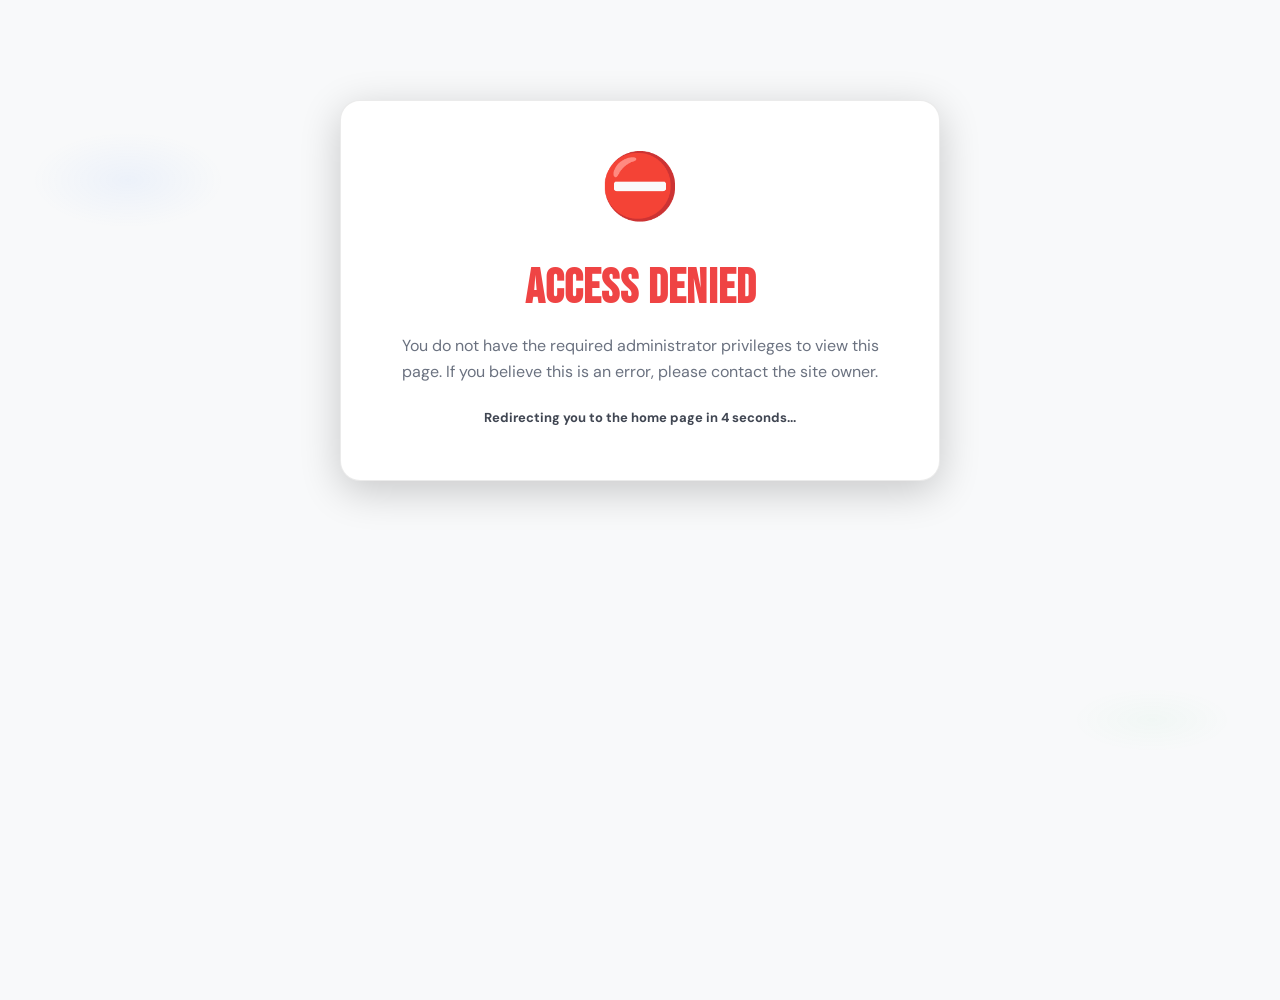
<file: denied.html>
<!doctype html>
<html lang="en">
<head>
  <meta charset="utf-8" />
  <meta name="viewport" content="width=device-width,initial-scale=1" />
  <title>Access Denied - Flux</title>
  <link href="https://fonts.googleapis.com/css2?family=Bebas+Neue&family=DM+Sans:wght@400;500;700&display=swap" rel="stylesheet">
  <link rel="stylesheet" href="style.css">
  <script>
    (function() {
      try {
        if (localStorage.getItem('flux_dark') === '1' ||
            (localStorage.getItem('flux_dark') === null && window.matchMedia('(prefers-color-scheme: dark)').matches)) {
          document.documentElement.classList.add('dark');
        }
        if (localStorage.getItem('flux_beta') === '1') document.documentElement.classList.add('beta');
      } catch(e) {}
    })();
  </script>
  <style>
    .denied-page {
      max-width: 600px;
      margin: 100px auto;
      padding: 40px;
      text-align: center;
      background: var(--panel);
      border: 1px solid var(--glass-border);
      border-radius: 20px;
      box-shadow: 0 10px 40px rgba(0,0,0,0.2);
    }
    .denied-icon {
      font-size: 64px;
      margin-bottom: 20px;
      display: block;
    }
    .denied-title {
      font-family: 'Bebas Neue', sans-serif;
      font-size: 48px;
      color: #ef4444;
      margin: 0 0 10px;
      letter-spacing: 1px;
    }
    .denied-text {
      font-size: 16px;
      color: var(--muted);
      line-height: 1.6;
      margin: 0 0 24px;
    }
    .redirect-text {
      font-size: 13px;
      color: var(--text);
      font-weight: 700;
      opacity: 0.8;
    }
  </style>
</head>
<body>
  <div class="denied-page">
    <span class="denied-icon">⛔</span>
    <h1 class="denied-title">ACCESS DENIED</h1>
    <p class="denied-text">You do not have the required administrator privileges to view this page. If you believe this is an error, please contact the site owner.</p>
    <p class="redirect-text">Redirecting you to the home page in <span id="countdown">5</span> seconds...</p>
  </div>

  <script>
    let timeLeft = 5;
    const countdownEl = document.getElementById('countdown');
    const timer = setInterval(() => {
      timeLeft--;
      countdownEl.textContent = timeLeft;
      if (timeLeft <= 0) {
        clearInterval(timer);
        window.location.href = 'index.html';
      }
    }, 1000);
  </script>
</body>
</html>
</file>
<file: style.css>
/* style.css — Flux */

/* ═══════════════════════════════════════════
   DEFAULT UI  (original look, untouched)
═══════════════════════════════════════════ */

:root {
  --bg: #f8f9fa;
  --panel: #ffffff;
  --glass-bg: rgba(255,255,255,0.5);
  --glass-border: rgba(0,0,0,0.08);
  --accent: #3a7dff;
  --muted: #6b7280;
  --text: #111827;
  --card: #ffffff;
  --glass-blur: 10px;
  --radius: 14px;
  --glass-shadow: 0 8px 30px rgba(0,0,0,0.1);
  --glass-gradient: linear-gradient(135deg, rgba(255,255,255,0.6), rgba(255,255,255,0.3));
  --input-bg: transparent;
  --footer-border: rgba(0,0,0,0.05);
}

html.dark {
  --bg: #0f1117;
  --panel: #1a1d27;
  --glass-bg: rgba(255,255,255,0.04);
  --glass-border: rgba(255,255,255,0.08);
  --muted: #9ca3af;
  --text: #f3f4f6;
  --card: #1a1d27;
  --glass-shadow: 0 8px 30px rgba(0,0,0,0.4);
  --glass-gradient: linear-gradient(135deg, rgba(255,255,255,0.06), rgba(255,255,255,0.02));
  --input-bg: rgba(255,255,255,0.05);
  --footer-border: rgba(255,255,255,0.06);
}

html.dark body {
  background:
    radial-gradient(1200px 600px at 10% 20%, rgba(58,125,255,0.08), transparent 60%),
    radial-gradient(1000px 400px at 90% 80%, rgba(99,102,241,0.06), transparent 60%),
    var(--bg);
  color: var(--text);
}
html.dark .nav-list a { color: var(--text); }
html.dark .logo { color: var(--accent); }
html.dark .title { color: var(--text); }
html.dark .hero h1 { color: var(--text); }
html.dark .modal-panel { background: var(--panel); }
html.dark .modal-header { border-color: var(--glass-border); }
html.dark .card-foot { border-color: var(--glass-border); }
html.dark input, html.dark select {
  background: var(--input-bg) !important;
  color: var(--text) !important;
  border-color: var(--glass-border) !important;
}

*{ box-sizing: border-box; }
html, body { height: 100%; }
body {
  margin: 0;
  font-family: "DM Sans", system-ui, -apple-system, "Segoe UI", Roboto, "Helvetica Neue", Arial;
  background:
    radial-gradient(1200px 600px at 10% 20%, rgba(58,125,255,0.06), transparent 8%),
    radial-gradient(1000px 400px at 90% 80%, rgba(34,197,94,0.03), transparent 8%),
    var(--bg);
  color: var(--text);
  -webkit-font-smoothing: antialiased;
  line-height: 1.45;
  -webkit-tap-highlight-color: transparent;
  transition: background 0.3s ease, color 0.3s ease;
}

.topbar {
  display: flex; align-items: center; justify-content: space-between;
  gap: 16px; padding: 18px 28px;
  backdrop-filter: blur(6px); background: var(--glass-bg);
  border-bottom: 1px solid var(--glass-border);
  position: sticky; top: 0; z-index: 40; transition: background 0.3s ease;
}
.brand { display: flex; align-items: center; gap: 12px; }
.logo { font-family: 'Bebas Neue', sans-serif; font-size: 34px; color: var(--accent); text-decoration: none; letter-spacing: 1px; }
.tag { color: var(--muted); font-size: 13px; }
.nav { display: flex; align-items: center; gap: 12px; }
.nav-toggle { display: none; background: none; border: 0; color: var(--muted); font-size: 18px; padding: 6px 8px; border-radius: 10px; }
.nav-list { display: flex; gap: 4px; list-style: none; padding: 0; margin: 0; }
.nav-list a { color: var(--text); text-decoration: none; font-weight: 600; font-size: 14px; padding: 7px 14px; border-radius: 8px; }
.nav-list a.active, .nav-list a:hover { background: rgba(58,125,255,0.1); color: var(--accent); }
.right-actions { display: flex; align-items: center; gap: 10px; }
.icon-btn { background: transparent; border: 1px solid var(--glass-border); padding: 8px 12px; border-radius: 10px; color: var(--muted); text-decoration: none; transition: background 0.2s; }
.icon-btn:hover { background: rgba(58,125,255,0.08); }
.cta { background: var(--accent); color: white; padding: 10px 14px; border-radius: 10px; text-decoration: none; font-weight: 700; }

.hero {
  max-width: 1200px; margin: 28px auto; padding: 36px; border-radius: 18px;
  display: grid; grid-template-columns: 1fr 340px; gap: 26px; align-items: start;
  background: var(--glass-gradient); border: 1px solid var(--glass-border);
  box-shadow: var(--glass-shadow); backdrop-filter: blur(var(--glass-blur));
}
.hero h1 { font-family: 'Bebas Neue'; font-size: 48px; margin: 0; color: var(--text); }
.hero p { color: var(--muted); margin: 10px 0 18px; }
.hero-actions { display: flex; gap: 12px; }
.btn-large { background: var(--accent); padding: 12px 18px; border-radius: 12px; color: white; text-decoration: none; font-weight: 700; }
.btn-ghost { background: transparent; border: 1px solid var(--glass-border); padding: 10px 16px; border-radius: 12px; color: var(--muted); text-decoration: none; }
.hero-visual { position: relative; height: 160px; }
.tile { position: absolute; border-radius: 12px; background: var(--glass-gradient); box-shadow: 0 10px 40px rgba(0,0,0,0.08); border: 1px solid var(--glass-border); }
.tile-1 { width: 220px; height: 120px; right: 8px; top: 0; transform: rotate(-6deg); }
.tile-2 { width: 160px; height: 92px; right: 40px; top: 60px; transform: rotate(6deg); }
.tile-3 { width: 120px; height: 70px; left: 20px; bottom: 0; transform: rotate(-4deg); }

/* ── Commits Panel ── */
.hero-commits {
  border-left: 1px solid var(--glass-border);
  padding-left: 24px;
  min-width: 0;
  flex-shrink: 0;
  width: 340px;
}
.commits-header {
  display: flex;
  align-items: center;
  justify-content: space-between;
  margin-bottom: 12px;
}
.commit-row {
  display: flex;
  flex-direction: column;
  gap: 2px;
  padding: 8px 10px;
  border-radius: 10px;
  transition: background 0.15s;
  cursor: pointer;
  border: 1px solid transparent;
}
.commit-row:hover { background: rgba(58,125,255,0.06); border-color: rgba(58,125,255,0.15); }
.commit-sha-line {
  display: flex;
  align-items: center;
  gap: 8px;
}
.commit-sha {
  font-family: monospace;
  font-size: 11px;
  font-weight: 700;
  color: var(--accent);
  background: rgba(58,125,255,0.1);
  padding: 1px 6px;
  border-radius: 6px;
  text-decoration: none;
  flex-shrink: 0;
}
.commit-sha:hover { background: rgba(58,125,255,0.2); }
.commit-msg {
  font-size: 12px;
  font-weight: 600;
  color: var(--text);
  white-space: nowrap;
  overflow: hidden;
  text-overflow: ellipsis;
}
.commit-ai-desc {
  font-size: 11px;
  color: var(--muted);
  line-height: 1.4;
  margin-top: 2px;
}
.commit-ai-desc a {
  color: var(--accent);
  text-decoration: underline;
  font-weight: 600;
}
.commit-time {
  font-size: 10px;
  color: var(--muted);
}
.commit-new-badge {
  background: linear-gradient(135deg,#22c55e,#16a34a);
  color: white;
  font-size: 9px;
  font-weight: 800;
  padding: 1px 6px;
  border-radius: 20px;
  letter-spacing: 0.4px;
  text-transform: uppercase;
  flex-shrink: 0;
}
@media (max-width: 900px) {
  .hero-commits { display: none; }
}

.section { max-width: 1200px; margin: 28px auto; padding: 0 20px; }
.section-head { display: flex; align-items: center; justify-content: space-between; margin-bottom: 12px; }
.section-head h2 { margin: 0; font-family: 'Bebas Neue'; font-size: 26px; }
.search-wrap input, .controls input { background: var(--input-bg); border: 1px solid var(--glass-border); padding: 8px 12px; border-radius: 10px; color: var(--text); }
.controls select { background: var(--input-bg); border: 1px solid var(--glass-border); padding: 8px 12px; border-radius: 10px; color: var(--text); }
.controls { display: flex; gap: 10px; align-items: center; }

.grid { display: grid; grid-template-columns: repeat(auto-fill, minmax(220px, 1fr)); gap: 18px; }

.card {
  background: var(--glass-bg); border: 1px solid var(--glass-border);
  border-radius: 12px; overflow: hidden;
  transition: transform .18s ease, box-shadow .18s ease;
  display: flex; flex-direction: column; min-height: 320px; position: relative;
}
.card:hover { transform: translateY(-8px); box-shadow: 0 18px 60px rgba(0,0,0,0.12); }
.thumb { width: 100%; height: 160px; object-fit: cover; display: block; }
.card-body { padding: 12px; flex: 1; display: flex; flex-direction: column; gap: 8px; }
.title { font-family: 'Bebas Neue'; font-size: 18px; margin: 0; color: var(--text); }
.meta { color: var(--muted); font-size: 13px; }
.card-foot { display: flex; justify-content: space-between; align-items: center; padding: 12px; border-top: 1px solid var(--glass-border); }
.play-btn { background: var(--accent); padding: 10px 14px; border-radius: 10px; color: white; border: none; font-weight: 700; cursor: pointer; }
.open-btn { background: transparent; border: 1px solid var(--glass-border); padding: 8px 12px; border-radius: 10px; color: var(--muted); cursor: pointer; }
.favorite { width: 36px; height: 36px; border-radius: 9px; display: inline-grid; place-items: center; border: 1px solid var(--glass-border); cursor: pointer; color: var(--muted); background: transparent; }
.favorite.active { color: #ffd166; border-color: rgba(255,209,102,0.3); box-shadow: 0 6px 24px rgba(255,209,102,0.15); }

.hot-badge { position:absolute;top:8px;left:8px;background:linear-gradient(135deg,#ef4444,#f59e0b);color:white;font-size:10px;font-weight:800;padding:3px 8px;border-radius:20px;letter-spacing:0.5px;z-index:2;box-shadow:0 2px 8px rgba(239,68,68,0.4);display:inline-block;width:fit-content; }
.new-badge { position:absolute;top:8px;left:8px;background:linear-gradient(135deg,#22c55e,#16a34a);color:white;font-size:10px;font-weight:800;padding:3px 8px;border-radius:20px;letter-spacing:0.5px;z-index:2;box-shadow:0 2px 8px rgba(34,197,94,0.4);display:inline-block;width:fit-content; }
.compat-badge { display:inline-flex;align-items:center;background:rgba(58,125,255,0.1);color:var(--accent);font-size:10px;font-weight:700;padding:2px 7px;border-radius:20px;border:1px solid rgba(58,125,255,0.2);cursor:help;position:relative;z-index:10; }

.embed-warning { background: var(--glass-bg); padding: 12px; border-radius: 10px; border: 1px dashed var(--glass-border); margin-top: 12px; color: var(--muted); }
.hidden { display: none; }

.modal { position: fixed; inset: 0; display: none; align-items: center; justify-content: center; z-index: 120; }
.modal[aria-hidden="false"] { display: flex; }
.modal-backdrop { position: absolute; inset: 0; background: linear-gradient(180deg, rgba(0,0,0,0.08), rgba(0,0,0,0.12)); backdrop-filter: blur(3px); }
.modal-panel { position: relative; width: calc(100% - 40px); max-width: 1100px; height: 80vh; background: var(--panel); border-radius: 12px; box-shadow: 0 30px 100px rgba(0,0,0,0.2); overflow: hidden; display: flex; flex-direction: column; border: 1px solid var(--glass-border); }
.modal-header { display: flex; align-items: center; justify-content: space-between; padding: 12px 16px; border-bottom: 1px solid var(--glass-border); }
.modal-header [id^="modal-title"] { font-weight: 700; color: var(--text); }
.modal-tools { display: flex; gap: 8px; }
.tool-btn { background: transparent; border: 1px solid var(--glass-border); padding: 8px 10px; border-radius: 8px; color: var(--muted); cursor: pointer; }
.modal-body { flex: 1; display: flex; flex-direction: column; padding: 8px; }
.iframe-wrap { flex: 1; border-radius: 8px; overflow: hidden; background: #f1f1f1; }
iframe { width: 100%; height: 100%; border: 0; background: #f1f1f1; }

.site-footer { margin-top: 40px; padding: 28px 20px; border-top: 1px solid var(--footer-border); }
.footer-inner { max-width: 1200px; margin: 0 auto; display: flex; gap: 20px; align-items: center; justify-content: space-between; }
.logo-small { font-family: 'Bebas Neue'; font-size: 20px; color: var(--accent); text-decoration: none; }
.footer-links a { color: var(--muted); text-decoration: none; margin-right: 10px; }
.star-btn, .coffee-btn { display: inline-block; padding: 8px 12px; border-radius: 10px; text-decoration: none; background: var(--accent); color: #fff; }
.footer-brand p { color: var(--muted); font-size: 13px; margin: 4px 0 0; }
.footer-brand a { color: var(--accent); }
.copyright { display: block; text-align: center; color: var(--muted); font-size: 12px; margin-top: 16px; }
.creator { display: flex; align-items: center; gap: 18px; }
.creator-ava { width: 96px; height: 96px; border-radius: 12px; object-fit: cover; border: 1px solid var(--glass-border); }
.big-btn { display: inline-block; padding: 12px 18px; border-radius: 12px; background: var(--accent); color: #fff; text-decoration: none; margin-right: 12px; }
.big-btn.alt { background: transparent; border: 1px solid var(--glass-border); color: var(--muted); }
.glass { background: var(--glass-gradient); border: 1px solid var(--glass-border); box-shadow: var(--glass-shadow); backdrop-filter: blur(var(--glass-blur)); border-radius: 18px; padding: 28px; }

@media (max-width: 900px) {
  .hero { grid-template-columns: 1fr; padding: 22px; }
  .nav-list { display: none; }
  .nav-toggle { display: inline-block; }
  .topbar { padding: 12px; }
  .section { padding: 0 14px; }
  .footer-inner { flex-direction: column; align-items: flex-start; gap: 16px; }
}
@media (max-width: 768px) {
  #main-nav { overflow-x: auto; -webkit-overflow-scrolling: touch; scrollbar-width: none; flex-wrap: nowrap !important; }
  #main-nav::-webkit-scrollbar { display: none; }
}

@keyframes pulse-dot {
  0%, 100% { opacity: 1; transform: scale(1); }
  50% { opacity: 0.6; transform: scale(1.3); }
}
@keyframes floaty {
  0% { transform: translateY(0); }
  50% { transform: translateY(-6px); }
  100% { transform: translateY(0); }
}
.tile-1, .tile-3 { animation: floaty 4s ease-in-out infinite; }


/* ═══════════════════════════════════════════════════════════════
   🧪 BETA MODE  — html.beta class on <html> activates everything
   Additive layer: overrides default styles, keeps all features
═══════════════════════════════════════════════════════════════ */

/* Beta variables */
html.beta {
  --beta-bg: #0a0b0f;
  --beta-surface: #12141c;
  --beta-surface2: #1c1f2e;
  --beta-border: rgba(255,255,255,0.06);
  --beta-accent: #7c6aff;
  --beta-accent2: #a855f7;
  --beta-glow: rgba(124,106,255,0.25);
  --beta-text: #e8eaf0;
  --beta-muted: #6b7280;
  --beta-card: #161924;
  --beta-gradient: linear-gradient(135deg, #7c6aff, #a855f7);

  /* Override base vars so everything picks up */
  --bg: var(--beta-bg);
  --panel: var(--beta-surface);
  --glass-bg: rgba(255,255,255,0.03);
  --glass-border: var(--beta-border);
  --accent: var(--beta-accent);
  --muted: var(--beta-muted);
  --text: var(--beta-text);
  --card: var(--beta-card);
  --glass-shadow: 0 8px 40px rgba(0,0,0,0.6);
  --glass-gradient: linear-gradient(135deg, rgba(124,106,255,0.08), rgba(168,85,247,0.04));
  --glass-blur: 20px;
  --footer-border: rgba(255,255,255,0.05);
  --input-bg: rgba(255,255,255,0.04);
}

/* Body — rich dark with subtle animated aurora */
html.beta body {
  background: var(--beta-bg);
  color: var(--beta-text);
  animation: beta-aurora 12s ease-in-out infinite alternate;
}
@keyframes beta-aurora {
  0%   { background-position: 0% 0%; }
  100% { background-position: 100% 100%; }
}
html.beta body::before {
  content: '';
  position: fixed;
  inset: 0;
  z-index: -1;
  background:
    radial-gradient(ellipse 80vw 60vh at 20% 10%, rgba(124,106,255,0.12), transparent 60%),
    radial-gradient(ellipse 60vw 40vh at 80% 80%, rgba(168,85,247,0.09), transparent 55%),
    radial-gradient(ellipse 50vw 50vh at 50% 50%, rgba(56,189,248,0.05), transparent 60%),
    var(--beta-bg);
  pointer-events: none;
}

/* ── Beta Topbar ── */
html.beta .topbar {
  background: rgba(10,11,15,0.85);
  backdrop-filter: blur(20px);
  border-bottom: 1px solid var(--beta-border);
  padding: 12px 28px;
  box-shadow: 0 1px 0 rgba(255,255,255,0.04), 0 4px 24px rgba(0,0,0,0.4);
}
html.beta .logo {
  font-size: 32px;
  background: var(--beta-gradient);
  -webkit-background-clip: text;
  -webkit-text-fill-color: transparent;
  background-clip: text;
  filter: drop-shadow(0 0 12px rgba(124,106,255,0.4));
}
html.beta .nav-list a {
  color: var(--beta-muted);
  font-size: 13px;
  font-weight: 600;
  padding: 6px 13px;
  border-radius: 8px;
  letter-spacing: 0.2px;
  transition: all 0.2s;
}
html.beta .nav-list a:hover,
html.beta .nav-list a.active {
  background: rgba(124,106,255,0.15);
  color: #a78bfa;
}
html.beta .nav-list a.active {
  box-shadow: inset 0 0 0 1px rgba(124,106,255,0.3);
}
html.beta .icon-btn {
  border-color: var(--beta-border);
  color: var(--beta-muted);
  border-radius: 20px;
  padding: 7px 14px;
  font-size: 12px;
  letter-spacing: 0.2px;
}
html.beta .icon-btn:hover {
  background: rgba(124,106,255,0.12);
  border-color: rgba(124,106,255,0.3);
  color: #a78bfa;
}
html.beta .cta {
  background: var(--beta-gradient);
  border-radius: 20px;
  padding: 8px 18px;
  font-size: 13px;
  box-shadow: 0 4px 16px var(--beta-glow);
  letter-spacing: 0.2px;
}

/* ── Beta Hero ── */
html.beta .hero {
  background: linear-gradient(135deg, rgba(124,106,255,0.08), rgba(168,85,247,0.05));
  border-color: rgba(124,106,255,0.2);
  border-radius: 20px;
  box-shadow: 0 0 0 1px rgba(124,106,255,0.1), 0 24px 60px rgba(0,0,0,0.5);
}
html.beta .hero h1 {
  background: linear-gradient(135deg, #e8eaf0 30%, #a78bfa);
  -webkit-background-clip: text;
  -webkit-text-fill-color: transparent;
  background-clip: text;
}
html.beta .btn-large {
  background: var(--beta-gradient);
  border-radius: 20px;
  box-shadow: 0 4px 20px var(--beta-glow);
  padding: 12px 22px;
}
html.beta .btn-ghost {
  border-color: rgba(124,106,255,0.3);
  color: #a78bfa;
  border-radius: 20px;
}
html.beta .tile {
  background: linear-gradient(135deg, rgba(124,106,255,0.12), rgba(168,85,247,0.06));
  border-color: rgba(124,106,255,0.15);
  box-shadow: 0 8px 32px rgba(124,106,255,0.15);
}

/* ── Beta Cards ── */
html.beta .card {
  background: var(--beta-card);
  border: 1px solid var(--beta-border);
  border-radius: 14px;
  min-height: 0;
  overflow: hidden;
  transition: transform 0.2s cubic-bezier(0.34,1.56,0.64,1), box-shadow 0.2s ease, border-color 0.2s ease;
}
html.beta .card:hover {
  transform: translateY(-6px) scale(1.01);
  box-shadow: 0 20px 60px rgba(0,0,0,0.5), 0 0 0 1px rgba(124,106,255,0.3);
  border-color: rgba(124,106,255,0.3);
}
html.beta .thumb {
  height: 150px;
  filter: brightness(0.95);
  transition: filter 0.2s, transform 0.3s;
}
html.beta .card:hover .thumb {
  filter: brightness(1.05);
  transform: scale(1.03);
}
html.beta .card-body {
  background: var(--beta-card);
}
html.beta .title {
  color: var(--beta-text);
  font-size: 17px;
}
html.beta .meta {
  color: var(--beta-muted);
  font-size: 12px;
}
html.beta .card-foot {
  background: rgba(255,255,255,0.02);
  border-color: var(--beta-border);
}
html.beta .play-btn {
  background: var(--beta-gradient);
  border-radius: 20px;
  padding: 9px 18px;
  font-size: 13px;
  box-shadow: 0 4px 14px var(--beta-glow);
  letter-spacing: 0.2px;
  transition: opacity 0.15s, box-shadow 0.15s;
}
html.beta .play-btn:hover {
  opacity: 0.9;
  box-shadow: 0 6px 20px var(--beta-glow);
}
html.beta .favorite {
  border-color: var(--beta-border);
  border-radius: 20px;
  width: 34px; height: 34px;
}
html.beta .favorite:hover { border-color: #ffd166; }

/* ── Beta Badges ── */
html.beta .hot-badge {
  background: linear-gradient(135deg, #ef4444, #f97316);
  box-shadow: 0 2px 12px rgba(239,68,68,0.5);
  border-radius: 20px;
}
html.beta .new-badge {
  background: linear-gradient(135deg, #22c55e, #10b981);
  box-shadow: 0 2px 12px rgba(34,197,94,0.5);
  border-radius: 20px;
}
html.beta .compat-badge {
  background: rgba(124,106,255,0.12);
  color: #a78bfa;
  border-color: rgba(124,106,255,0.25);
}

/* ── Beta Section headings ── */
html.beta .section-head h2 {
  background: var(--beta-gradient);
  -webkit-background-clip: text;
  -webkit-text-fill-color: transparent;
  background-clip: text;
  font-size: 24px;
  letter-spacing: 0.5px;
}
html.beta .search-wrap input,
html.beta .controls input,
html.beta .controls select {
  background: rgba(255,255,255,0.04) !important;
  border-color: var(--beta-border) !important;
  color: var(--beta-text) !important;
  border-radius: 20px !important;
}

/* ── Beta Modal ── */
html.beta .modal-backdrop {
  background: rgba(0,0,0,0.7);
  backdrop-filter: blur(10px);
}
html.beta .modal-panel {
  background: var(--beta-surface);
  border-color: rgba(124,106,255,0.2);
  border-radius: 18px;
  box-shadow: 0 40px 120px rgba(0,0,0,0.7), 0 0 0 1px rgba(124,106,255,0.15);
}
html.beta .modal-header { border-color: var(--beta-border); }
html.beta .tool-btn {
  border-color: var(--beta-border);
  color: var(--beta-muted);
  border-radius: 20px;
}
html.beta .tool-btn:hover {
  background: rgba(124,106,255,0.1);
  border-color: rgba(124,106,255,0.3);
  color: #a78bfa;
}

/* ── Beta Glass util ── */
html.beta .glass {
  background: linear-gradient(135deg, rgba(124,106,255,0.06), rgba(168,85,247,0.03));
  border-color: rgba(124,106,255,0.15);
  box-shadow: 0 8px 40px rgba(0,0,0,0.4);
  border-radius: 20px;
}

/* ── Beta Footer ── */
html.beta .site-footer {
  border-color: var(--beta-border);
}
html.beta .logo-small {
  background: var(--beta-gradient);
  -webkit-background-clip: text;
  -webkit-text-fill-color: transparent;
  background-clip: text;
}
html.beta .star-btn, html.beta .coffee-btn {
  background: var(--beta-gradient);
  border-radius: 20px;
  box-shadow: 0 4px 14px var(--beta-glow);
}

/* ── Beta input overrides ── */
html.beta input, html.beta select, html.beta textarea {
  background: rgba(255,255,255,0.04) !important;
  border-color: var(--beta-border) !important;
  color: var(--beta-text) !important;
}

/* ── Beta indicator badge in dropdown ── */
.beta-mode-indicator {
  display: inline-flex;
  align-items: center;
  gap: 4px;
  background: linear-gradient(135deg, #7c6aff, #a855f7);
  color: white;
  font-size: 9px;
  font-weight: 800;
  padding: 2px 7px;
  border-radius: 20px;
  letter-spacing: 0.6px;
  text-transform: uppercase;
  margin-left: auto;
}

/* ═══════════════════════════════════════════════════════════════
   🧪 BETA MODE — EXTENDED REVOLUTIONARY LAYER
═══════════════════════════════════════════════════════════════ */

/* ── Instant dark background on beta to kill white flash ── */
html.beta,
html.beta body {
  background-color: #0a0b0f !important;
}

/* ── Scrollbar ── */
html.beta ::-webkit-scrollbar { width: 6px; height: 6px; }
html.beta ::-webkit-scrollbar-track { background: transparent; }
html.beta ::-webkit-scrollbar-thumb { background: rgba(124,106,255,0.3); border-radius: 20px; }
html.beta ::-webkit-scrollbar-thumb:hover { background: rgba(124,106,255,0.5); }

/* ── Selection ── */
html.beta ::selection { background: rgba(124,106,255,0.3); color: white; }

/* ── Topbar — frosted dark pill nav ── */
html.beta .topbar {
  padding: 10px 24px;
  background: rgba(10,11,15,0.9) !important;
  border-bottom: 1px solid rgba(255,255,255,0.05);
  box-shadow: 0 1px 30px rgba(0,0,0,0.5);
}
html.beta .nav-list {
  background: rgba(255,255,255,0.04);
  border-radius: 12px;
  padding: 4px;
  border: 1px solid rgba(255,255,255,0.06);
  gap: 2px;
}
html.beta .nav-list a {
  border-radius: 9px;
  font-size: 13px;
  padding: 6px 12px;
  color: rgba(255,255,255,0.5);
  font-weight: 500;
  transition: all 0.15s;
}
html.beta .nav-list a:hover {
  background: rgba(255,255,255,0.07);
  color: rgba(255,255,255,0.9);
}
html.beta .nav-list a.active {
  background: linear-gradient(135deg, rgba(124,106,255,0.35), rgba(168,85,247,0.25));
  color: #c4b5fd;
  box-shadow: 0 0 0 1px rgba(124,106,255,0.4);
  font-weight: 700;
}

/* ── User display name in nav ── */
html.beta #user-name { color: rgba(255,255,255,0.85) !important; }
html.dark #user-name { color: var(--text) !important; }
html.dark #profile-display-name { color: var(--text) !important; }
html.dark .profile-dropdown { background: var(--panel) !important; }

/* ── Grid — tighter, more tiles ── */
html.beta .grid {
  grid-template-columns: repeat(auto-fill, minmax(185px, 1fr));
  gap: 10px;
}

/* ── Cards — cinematic style ── */
html.beta .card {
  background: #0f1118;
  border: 1px solid rgba(255,255,255,0.05);
  border-radius: 12px;
  min-height: 0;
  box-shadow: 0 4px 20px rgba(0,0,0,0.4);
}
html.beta .card::after {
  content: '';
  position: absolute;
  inset: 0;
  border-radius: 12px;
  background: linear-gradient(to bottom, transparent 50%, rgba(0,0,0,0.7) 100%);
  pointer-events: none;
  z-index: 1;
  opacity: 0;
  transition: opacity 0.2s;
}
html.beta .card:hover::after { opacity: 1; }
html.beta .card:hover {
  border-color: rgba(124,106,255,0.4);
  box-shadow: 0 0 0 1px rgba(124,106,255,0.25), 0 20px 50px rgba(0,0,0,0.6);
  transform: translateY(-5px) scale(1.015);
}
html.beta .thumb {
  height: 145px;
  transition: transform 0.4s cubic-bezier(0.34,1.1,0.64,1);
}
html.beta .card:hover .thumb { transform: scale(1.06); }
html.beta .card-body {
  background: transparent;
  padding: 10px 10px 6px;
  position: relative;
  z-index: 2;
}
html.beta .card-foot {
  background: rgba(255,255,255,0.03);
  border-color: rgba(255,255,255,0.05);
  position: relative;
  z-index: 2;
}
html.beta .title { font-size: 15px; color: rgba(255,255,255,0.92); letter-spacing: 0.2px; }
html.beta .meta { font-size: 11px; color: rgba(255,255,255,0.35); }

/* ── Play button — glowing pill ── */
html.beta .play-btn {
  background: linear-gradient(135deg, #7c6aff, #a855f7);
  border-radius: 20px;
  padding: 8px 16px;
  font-size: 12px;
  letter-spacing: 0.3px;
  box-shadow: 0 4px 14px rgba(124,106,255,0.4);
  border: none;
  position: relative;
  overflow: hidden;
  transition: all 0.2s;
}
html.beta .play-btn::before {
  content: '';
  position: absolute;
  top: 0; left: -100%;
  width: 100%; height: 100%;
  background: linear-gradient(90deg, transparent, rgba(255,255,255,0.15), transparent);
  transition: left 0.4s;
}
html.beta .play-btn:hover::before { left: 100%; }
html.beta .play-btn:hover {
  transform: translateY(-1px);
  box-shadow: 0 6px 22px rgba(124,106,255,0.55);
}

/* ── Favourite button ── */
html.beta .favorite {
  width: 32px; height: 32px;
  border-radius: 8px;
  border-color: rgba(255,255,255,0.08);
  transition: all 0.15s;
}
html.beta .favorite:hover { border-color: #ffd166; color: #ffd166; background: rgba(255,209,102,0.08); }
html.beta .favorite.active { color: #ffd166; border-color: rgba(255,209,102,0.4); background: rgba(255,209,102,0.1); }

/* ── Section headings ── */
html.beta .section { padding: 0 20px; }
html.beta .section-head h2 {
  font-size: 13px;
  font-weight: 700;
  text-transform: uppercase;
  letter-spacing: 1.5px;
  background: none;
  -webkit-text-fill-color: unset;
  color: rgba(255,255,255,0.4);
  font-family: 'DM Sans', sans-serif;
}

/* ── Hero — immersive cinematic ── */
html.beta .hero {
  background: linear-gradient(135deg, rgba(124,106,255,0.1) 0%, rgba(10,11,15,0) 60%), #0f1118;
  border: 1px solid rgba(124,106,255,0.15);
  border-radius: 20px;
  box-shadow: 0 0 80px rgba(124,106,255,0.08), inset 0 1px 0 rgba(255,255,255,0.05);
  position: relative;
  overflow: hidden;
}
html.beta .hero::before {
  content: '';
  position: absolute;
  top: -60%; left: -20%;
  width: 60%; height: 200%;
  background: radial-gradient(ellipse, rgba(124,106,255,0.15), transparent 60%);
  pointer-events: none;
}
html.beta .hero h1 {
  -webkit-text-fill-color: unset;
  background: none;
  color: white;
  font-size: 52px;
  line-height: 1;
  text-shadow: 0 0 40px rgba(124,106,255,0.3);
}
html.beta .hero p { color: rgba(255,255,255,0.45); }
html.beta .btn-large {
  background: linear-gradient(135deg, #7c6aff, #a855f7);
  border-radius: 24px;
  padding: 13px 26px;
  font-size: 14px;
  box-shadow: 0 6px 24px rgba(124,106,255,0.45);
  letter-spacing: 0.3px;
  position: relative;
  overflow: hidden;
  transition: all 0.2s;
}
html.beta .btn-large:hover { transform: translateY(-2px); box-shadow: 0 10px 32px rgba(124,106,255,0.55); }
html.beta .btn-ghost {
  border-radius: 24px;
  border-color: rgba(255,255,255,0.1);
  color: rgba(255,255,255,0.5);
  padding: 12px 22px;
  transition: all 0.2s;
}
html.beta .btn-ghost:hover { border-color: rgba(124,106,255,0.4); color: #c4b5fd; background: rgba(124,106,255,0.08); }

/* ── Search & inputs ── */
html.beta .search-wrap input,
html.beta .controls input,
html.beta .controls select,
html.beta input:not([type="checkbox"]):not([type="radio"]),
html.beta select,
html.beta textarea {
  background: rgba(255,255,255,0.04) !important;
  border: 1px solid rgba(255,255,255,0.08) !important;
  color: rgba(255,255,255,0.8) !important;
  border-radius: 10px !important;
  transition: border-color 0.15s, box-shadow 0.15s;
}
html.beta input:focus,
html.beta select:focus,
html.beta textarea:focus {
  border-color: rgba(124,106,255,0.5) !important;
  box-shadow: 0 0 0 3px rgba(124,106,255,0.1) !important;
  outline: none !important;
}
html.beta input::placeholder,
html.beta textarea::placeholder { color: rgba(255,255,255,0.2) !important; }

/* ── Badges ── */
html.beta .hot-badge { letter-spacing: 0.5px; }
html.beta .new-badge { letter-spacing: 0.5px; }
html.beta .compat-badge { background: rgba(124,106,255,0.15); color: #a78bfa; border-color: rgba(124,106,255,0.3); }

/* ── Modals ── */
html.beta .modal-backdrop { background: rgba(0,0,0,0.75); backdrop-filter: blur(16px); }
html.beta .modal-panel {
  background: #0f1118;
  border: 1px solid rgba(124,106,255,0.2);
  border-radius: 20px;
  box-shadow: 0 40px 120px rgba(0,0,0,0.8), 0 0 0 1px rgba(124,106,255,0.1);
}
html.beta .modal-header { border-color: rgba(255,255,255,0.05); background: rgba(255,255,255,0.02); }
html.beta .modal-header [id^="modal-title"] { color: rgba(255,255,255,0.9); }
html.beta .tool-btn {
  border-color: rgba(255,255,255,0.08);
  color: rgba(255,255,255,0.4);
  border-radius: 8px;
  transition: all 0.15s;
}
html.beta .tool-btn:hover { background: rgba(124,106,255,0.12); border-color: rgba(124,106,255,0.3); color: #c4b5fd; }

/* ── Glass sections ── */
html.beta .glass {
  background: rgba(255,255,255,0.02);
  border: 1px solid rgba(255,255,255,0.06);
  border-radius: 20px;
  box-shadow: 0 8px 40px rgba(0,0,0,0.5);
}

/* ── Footer ── */
html.beta .site-footer {
  border-color: rgba(255,255,255,0.05);
  background: rgba(255,255,255,0.01);
}
html.beta .footer-links a { color: rgba(255,255,255,0.3); }
html.beta .footer-links a:hover { color: #a78bfa; }
html.beta .footer-brand p { color: rgba(255,255,255,0.25); }
html.beta .copyright { color: rgba(255,255,255,0.15); }
html.beta .logo-small { -webkit-text-fill-color: unset; background: none; color: #a78bfa; }
html.beta .star-btn, html.beta .coffee-btn {
  background: linear-gradient(135deg, #7c6aff, #a855f7);
  border-radius: 20px;
  box-shadow: 0 4px 14px rgba(124,106,255,0.35);
}

/* ── Icons ── */
html.beta .icon-btn {
  border-radius: 10px;
  background: rgba(255,255,255,0.04);
  border-color: rgba(255,255,255,0.06);
  color: rgba(255,255,255,0.5);
  transition: all 0.15s;
}
html.beta .icon-btn:hover { background: rgba(124,106,255,0.12); border-color: rgba(124,106,255,0.3); color: #c4b5fd; }

/* ── Visitor counter ── */
html.beta .visitor-counter span:first-child { background: #a78bfa !important; box-shadow: 0 0 8px #a78bfa !important; }

/* ── Embed warning ── */
html.beta .embed-warning { background: rgba(255,255,255,0.03); border-color: rgba(255,255,255,0.06); color: rgba(255,255,255,0.4); }

/* ── Toast container ── */
html.beta #toast-container > div {
  background: #1c1f2e !important;
  border-color: rgba(124,106,255,0.5) !important;
  color: rgba(255,255,255,0.9) !important;
  box-shadow: 0 8px 30px rgba(0,0,0,0.5) !important;
}

/* ── Dark mode text fixes (non-beta) ── */
html.dark #user-name { color: var(--text) !important; }
html.dark #profile-display-name { color: var(--text) !important; }
html.dark #profile-email { color: var(--muted) !important; }
html.dark #profile-fav-count { color: var(--text) !important; }

/* ── Beta dropdown ── */
html.beta #profile-dropdown {
  background: #12141c !important;
  border: 1px solid rgba(124,106,255,0.2) !important;
  box-shadow: 0 20px 60px rgba(0,0,0,0.7), 0 0 0 1px rgba(124,106,255,0.1) !important;
}
html.beta #profile-dropdown > div { border-color: rgba(255,255,255,0.05) !important; }
html.beta #profile-dropdown button,
html.beta #profile-dropdown a {
  color: rgba(255,255,255,0.7) !important;
  transition: background 0.15s, color 0.15s;
}
html.beta #profile-dropdown button:hover,
html.beta #profile-dropdown a:hover {
  background: rgba(124,106,255,0.1) !important;
  color: #c4b5fd !important;
}
html.beta #sign-out-btn { color: #f87171 !important; }
html.beta #sign-out-btn:hover { background: rgba(248,113,113,0.1) !important; }
html.beta #mod-panel-btn { color: #c4b5fd !important; }
html.beta #user-name { color: rgba(255,255,255,0.9) !important; }
html.beta #profile-display-name { color: rgba(255,255,255,0.9) !important; }
html.beta #profile-email { color: rgba(255,255,255,0.35) !important; }
html.beta #profile-fav-count { color: rgba(255,255,255,0.7) !important; }

/* ── Notification dropdown ── */
html.beta #notif-dropdown {
  background: #12141c !important;
  border-color: rgba(255,255,255,0.06) !important;
}
html.beta #stats-dropdown {
  background: #12141c !important;
  border-color: rgba(255,255,255,0.06) !important;
}

/* ── Page transition fade-in ── */
html.beta body { animation: beta-fadein 0.25s ease both; }
@keyframes beta-fadein { from { opacity: 0; } to { opacity: 1; } }
</file>
